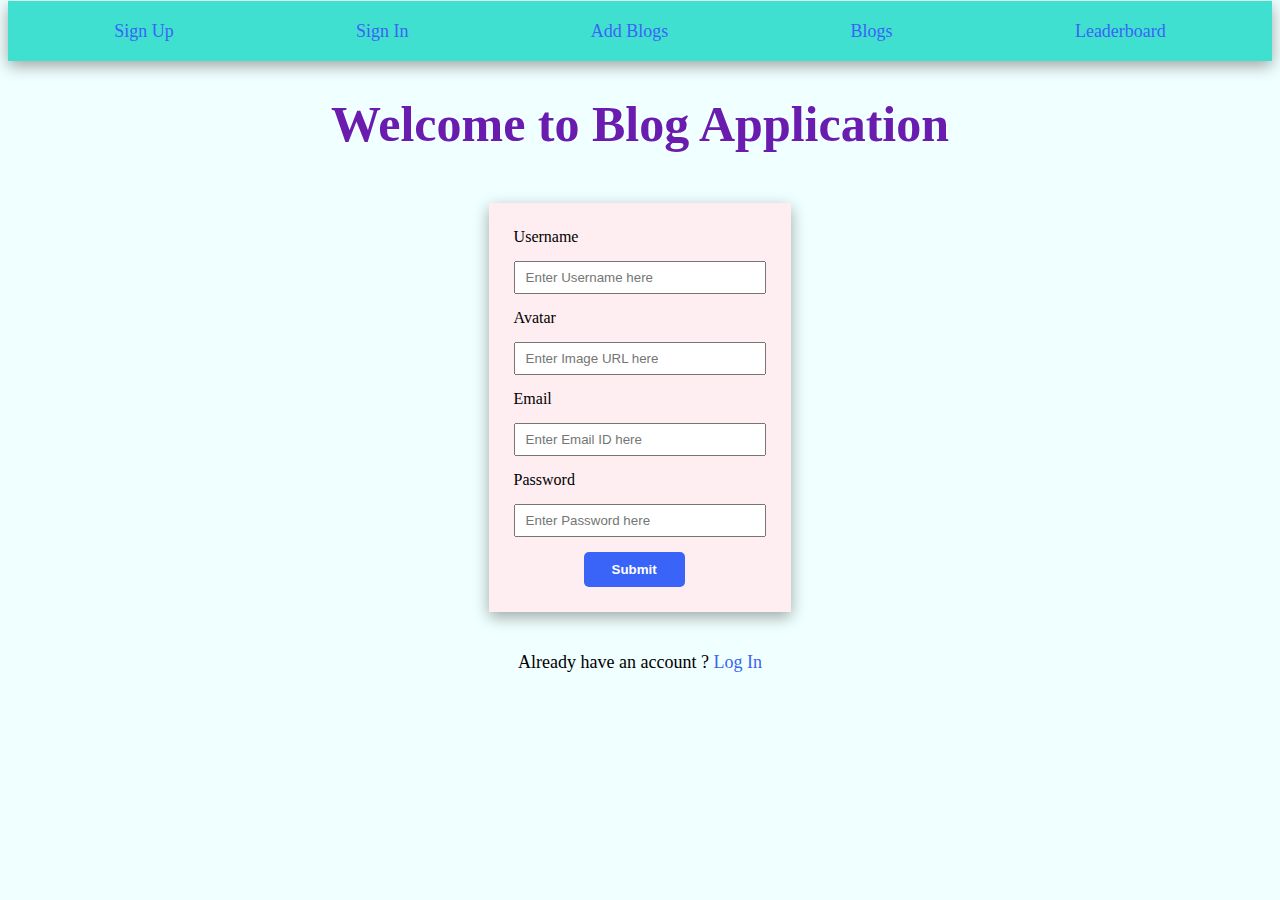
<file: index.html>
<!DOCTYPE html>
<html lang="en">
  <head>
    <meta charset="UTF-8" />
    <meta http-equiv="X-UA-Compatible" content="IE=edge" />
    <meta name="viewport" content="width=device-width, initial-scale=1.0" />
    <link
      rel="icon"
      href="https://www.freeiconspng.com/thumbs/blogger-logo-icon-png/blogger-logo-icon-png-22.png"
    />
    <link rel="stylesheet" href="./css/index.css" />
    <title>Blog App</title>
  </head>
  <body>
    <nav id="navbar">
      <a href="./index.html">Sign Up</a>
      <a href="./signin.html">Sign In</a>
      <a href="./addblogs.html">Add Blogs</a>
      <a href="./blogs.html">Blogs</a>
      <a href="./leaderboard.html">Leaderboard</a>
    </nav>
    <h1>Welcome to Blog Application</h1>
    <form id="form">
      <label for="Username">Username</label>
      <input type="text" id="username" placeholder="Enter Username here" />
      <label for="Avatar">Avatar</label>
      <input type="text" id="avatar" placeholder="Enter Image URL here" />
      <label for="Email">Email</label>
      <input type="email" id="email" placeholder="Enter Email ID here" />
      <label for="Password">Password</label>
      <input type="password" id="password" placeholder="Enter Password here" />
      <button id="submit">Submit</button>
    </form>
    <p id="account">
      Already have an account ? <a href="./signin.html">Log In</a>
    </p>
  </body>
</html>
<script src="./scripts/index.js"></script>
</file>
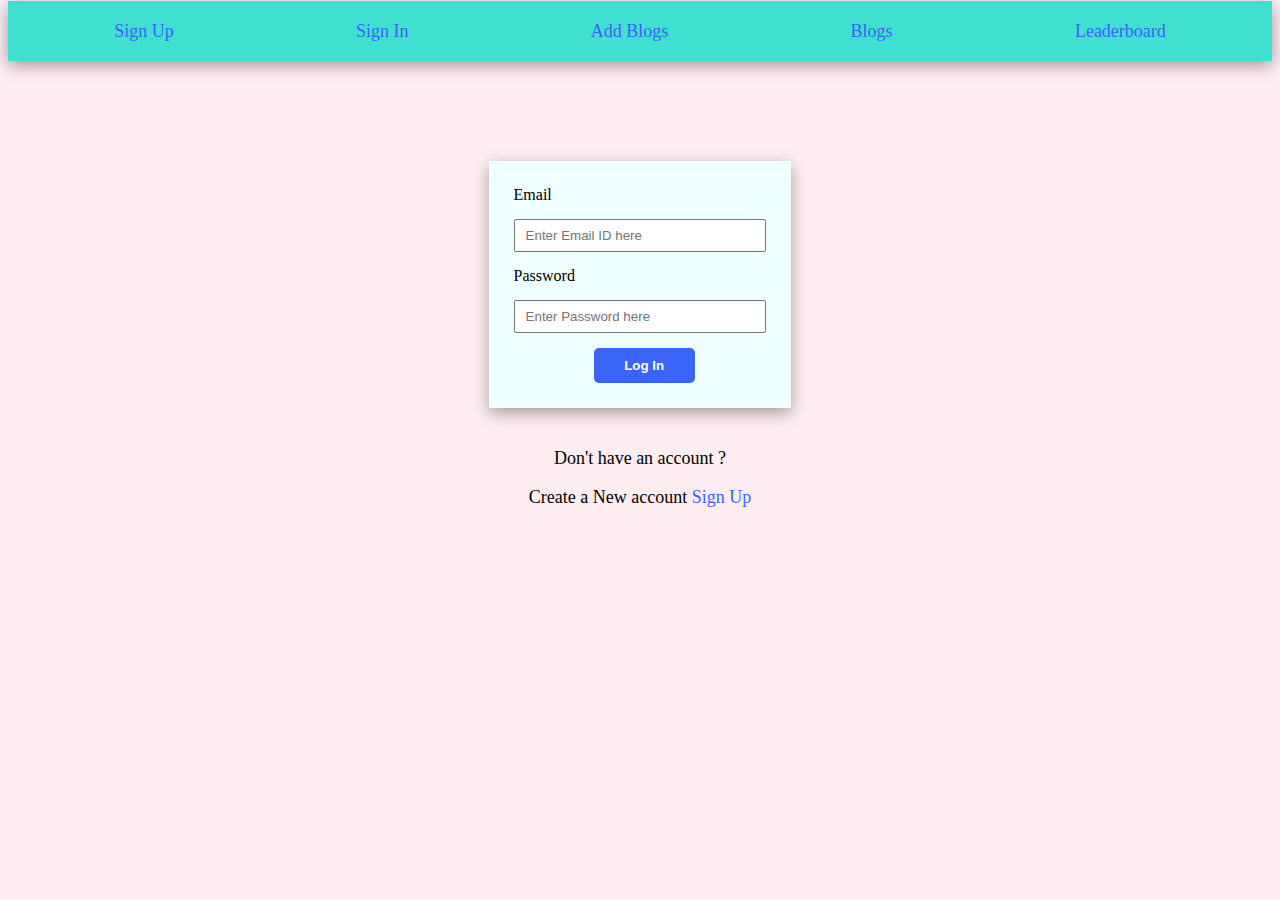
<file: signin.html>
<!DOCTYPE html>
<html lang="en">
  <head>
    <meta charset="UTF-8" />
    <meta http-equiv="X-UA-Compatible" content="IE=edge" />
    <meta name="viewport" content="width=device-width, initial-scale=1.0" />
    <link
      rel="icon"
      href="https://www.freeiconspng.com/thumbs/blogger-logo-icon-png/blogger-logo-icon-png-22.png"
    />
    <link rel="stylesheet" href="./css/signin.css" />
    <title>Sign In Page of Blog App</title>
  </head>
  <body>
    <nav id="navbar">
      <a href="./index.html">Sign Up</a>
      <a href="./signin.html">Sign In</a>
      <a href="./addblogs.html">Add Blogs</a>
      <a href="./blogs.html">Blogs</a>
      <a href="./leaderboard.html">Leaderboard</a>
    </nav>
    <form id="form">
      <label for="Email">Email</label>
      <input type="email" id="email" placeholder="Enter Email ID here" />
      <label for="Password">Password</label>
      <input type="password" id="password" placeholder="Enter Password here" />
      <button id="submit">Log In</button>
    </form>
    <p id="do">Don't have an account ?</p>
    <p id="account">Create a New account <a href="./index.html">Sign Up</a></p>
  </body>
</html>
<script src="./scripts/signin.js"></script>
</file>
<file: css/index.css>
body {
  background-color: #f0ffff;
}

#form {
  box-shadow: rgba(0, 0, 0, 0.35) 0px 5px 15px;
  display: flex;
  flex-direction: column;
  gap: 15px;
  width: 20%;
  margin: auto;
  padding: 25px;
  margin-top: 50px;
  background-color: #feedf1;
}

#submit {
  background-color: #3a63f7;
  border: none;
  border-radius: 5px;
  padding: 10px 15px 10px 15px;
  color: white;
  font-weight: 700;
  cursor: pointer;
  width: 40%;
  margin-left: 70px;
}

input {
  padding: 7px 10px;
}

#account {
  text-align: center;
  margin-top: 40px;
  font-size: large;
}

a {
  text-decoration: none;
  color: #3a63f7;
  font-size: large;
  cursor: pointer;
  line-height: 20px;
}

a:hover {
  text-decoration: underline;
  cursor: progress;
}

#navbar {
  box-shadow: rgba(0, 0, 0, 0.35) 0px 5px 15px;
  margin: auto;
  padding: 20px;
  display: flex;
  flex-direction: row;
  gap: 10px;
  justify-content: space-around;
  background-color: turquoise;
  margin-top: -7px;
}

h1 {
  text-align: center;
  font-size: 50px;
  color: #6a1caf;
  cursor: pointer;
}
</file>
<file: css/signin.css>
body {
  background-color: #feedf1;
}

#form {
  box-shadow: rgba(0, 0, 0, 0.35) 0px 5px 15px;
  display: flex;
  flex-direction: column;
  gap: 15px;
  width: 20%;
  margin: auto;
  padding: 25px;
  margin-top: 100px;
  background-color: #f0ffff;
}

#submit {
  background-color: #3a63f7;
  border: none;
  border-radius: 5px;
  padding: 10px 15px 10px 15px;
  color: white;
  font-weight: 700;
  cursor: pointer;
  width: 40%;
  margin-left: 80px;
}

input {
  padding: 7px 10px;
}

#account {
  text-align: center;

  font-size: large;
}

a {
  text-decoration: none;
  color: #3a63f7;
}

#do {
  margin-top: 40px;
  text-align: center;
  font-size: large;
}
a {
  text-decoration: none;
  color: #3a63f7;
  font-size: large;
  cursor: pointer;
  line-height: 20px;
}

a:hover {
  text-decoration: underline;
}

#navbar {
  box-shadow: rgba(0, 0, 0, 0.35) 0px 5px 15px;
  margin: auto;
  padding: 20px;
  display: flex;
  flex-direction: row;
  gap: 10px;
  justify-content: space-around;
  background-color: turquoise;
  margin-top: -7px;
}
</file>
